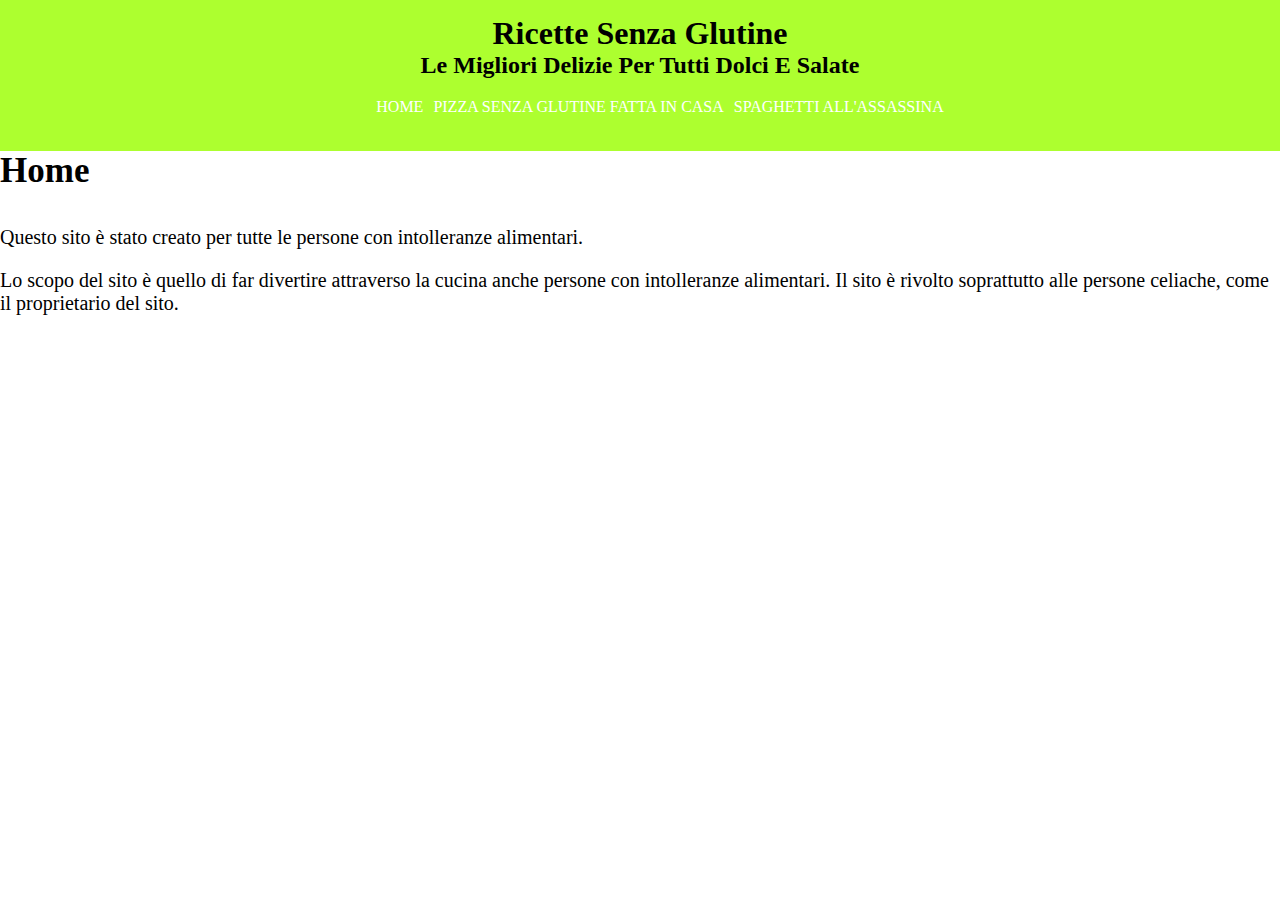
<file: index.html>
<!DOCTYPE html>
<html>
<head>
    <meta charset="utf-8">
    <title>Ricette Senza Glutine</title>
<link rel="stylesheet" type="text/css" href="style/main.css">
<link rel="apple-touch-icon" sizes="180x180" href="images/favicon/apple-touch-icon.png">
<link rel="icon" type="image/png" sizes="32x32" href="images/favicon/favicon-32x32.png">
<link rel="icon" type="image/png" sizes="16x16" href="images/favicon/favicon-16x16.png">
<link rel="manifest" href="images/favicon/site.webmanifest">
<link rel="mask-icon" href="images/favicon/safari-pinned-tab.svg" color="#5bbad5">
<link rel="shortcut icon" href="images/favicon/favicon.ico">
<meta name="msapplication-TileColor" content="#da532c">
<meta name="msapplication-config" content="images/favicon/browserconfig.xml">
<meta name="theme-color" content="#ffffff">
    </head>
    <body>
        <div id="header">
        <h1>Ricette Senza Glutine</h1>
        <h2>Le Migliori Delizie Per Tutti Dolci E Salate</h2>
           <ul id="nav">
              <li><a href="index.html">Home</a></li>
              <li><a href="Pizza senza glutine.html">Pizza  senza glutine fatta in casa</a></li>
              <li><a href="Spaghetti all'assassina.html">Spaghetti all'assassina</a></li>

           </ul>
        <div/>
        <div id="content">
        <h3>Home</h3>
        <p>Questo sito è stato creato per tutte le persone con intolleranze alimentari.
            
            <p>Lo scopo del sito è quello di far divertire attraverso la cucina anche persone con intolleranze alimentari. Il sito è rivolto soprattutto alle persone celiache, come il proprietario del sito.<p/>
        
       <div/>
    </body>
</html>
</file>
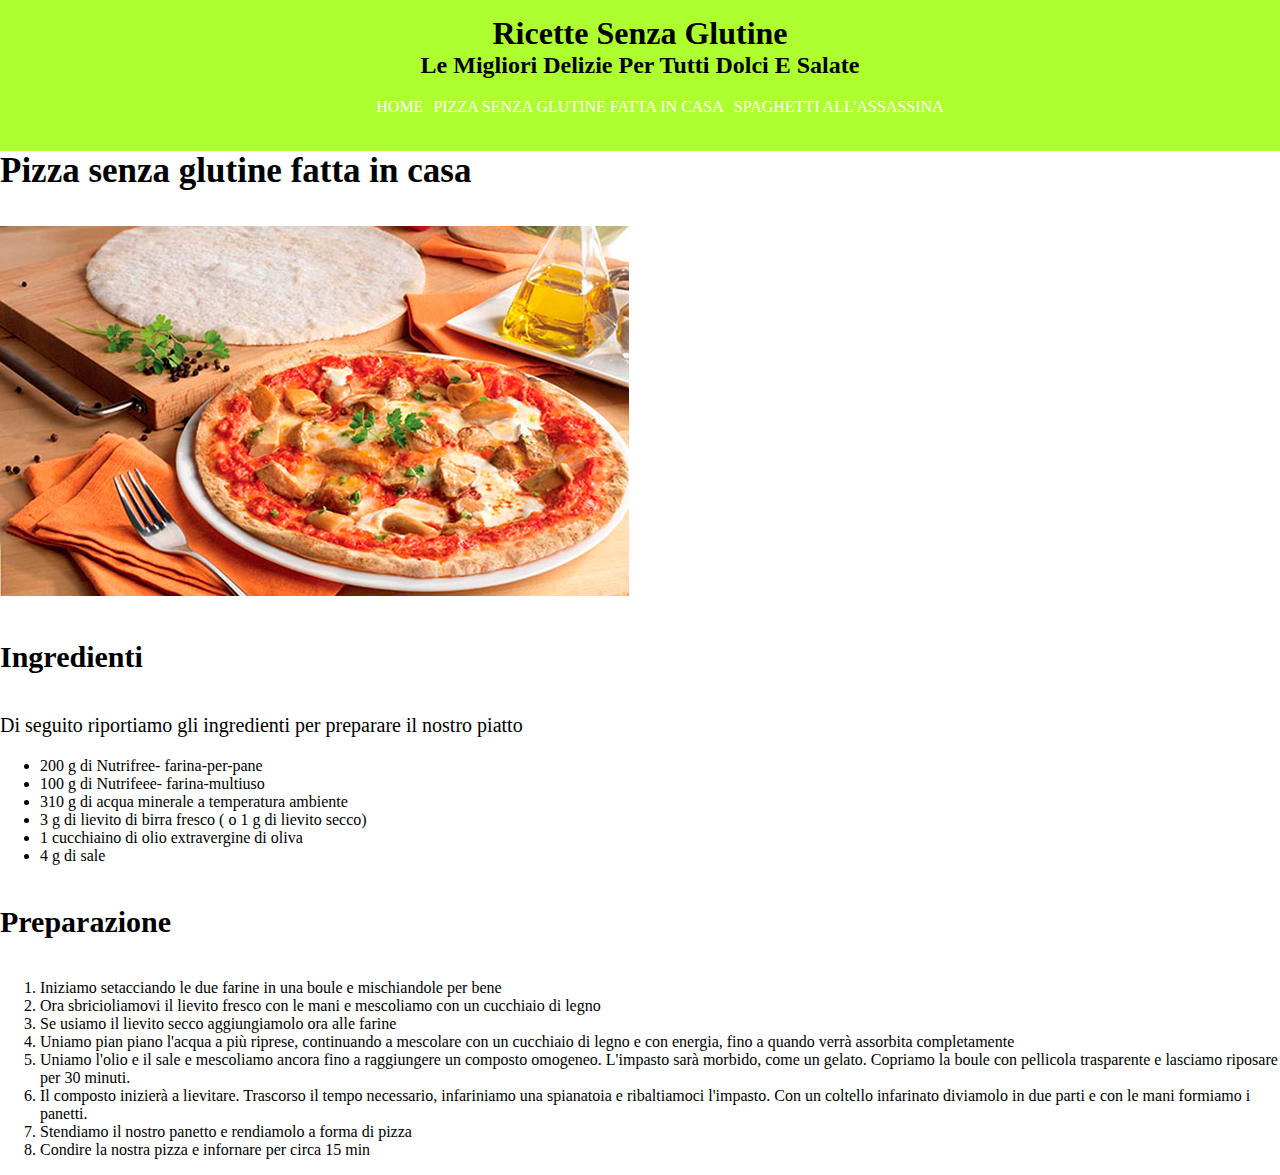
<file: Pizza senza glutine.html>
<!DOCTYPE html>
<html>
<head>
    <meta charset="utf-8">
	<title>Ricette Senza Glutine</title>
    <link rel="stylesheet" type="text/css" href="style/main.css">
    </head>
    <body>
    	<div id="header">
    	<h1>Ricette Senza Glutine</h1>
    	<h2>Le Migliori Delizie Per Tutti Dolci E Salate</h2>
           <ul id="nav">
              <li><a href="index.html">Home</a></li>
              <li><a href="Pizza senza glutine.html">Pizza  senza glutine fatta in casa</a></li>
              <li><a href="Spaghetti all'assassina.html">Spaghetti all'assassina</a></li>
           </ul>
    	<div/>
    	<div id="content">
    	<h3>Pizza senza glutine fatta in casa</h3>
        <img src="immagini/pizza senza glutine.jpg" alt="Pizza senza glutine">
    	<h4>Ingredienti</h4>
    	<p>Di seguito riportiamo gli ingredienti per preparare il nostro piatto</p>
    	<ul>
    		<li>200 g di Nutrifree- farina-per-pane</li>
    		<li>100 g di Nutrifeee- farina-multiuso</li>
    		<li> 310 g di acqua minerale a temperatura ambiente</li>
    		<li>3 g di lievito di birra fresco ( o 1 g di lievito secco)</li>
            <li>1 cucchiaino di olio extravergine di oliva</li>
            <li>4 g di sale</li>
        </ul>
        <h4>Preparazione</h4>
        <ol>
            <li>Iniziamo setacciando le due farine in una boule e mischiandole per bene</li>
    		<li>Ora sbricioliamovi il lievito fresco con le mani e mescoliamo con un cucchiaio di legno</li>
    		<li> Se usiamo il lievito secco aggiungiamolo ora alle farine</li>
    		<li> Uniamo pian piano l'acqua a più riprese, continuando a mescolare con un cucchiaio di legno e con energia, fino a quando verrà assorbita completamente</li>
    		<li>Uniamo l'olio e il sale e mescoliamo ancora fino a raggiungere un composto omogeneo. L'impasto sarà morbido, come un gelato. Copriamo la boule con pellicola trasparente e lasciamo riposare per 30 minuti.</li>
            <li>Il composto inizierà a lievitare. Trascorso il tempo necessario, infariniamo una spianatoia e ribaltiamoci l'impasto. Con un coltello infarinato diviamolo in due parti e con le mani formiamo i panetti.</li>	
            <li>Stendiamo il nostro panetto e rendiamolo a forma di pizza</li>
            <li>Condire la nostra pizza e infornare per circa 15 min</li>
        </ol>
       <div/>
    </body>
</html>
</file>
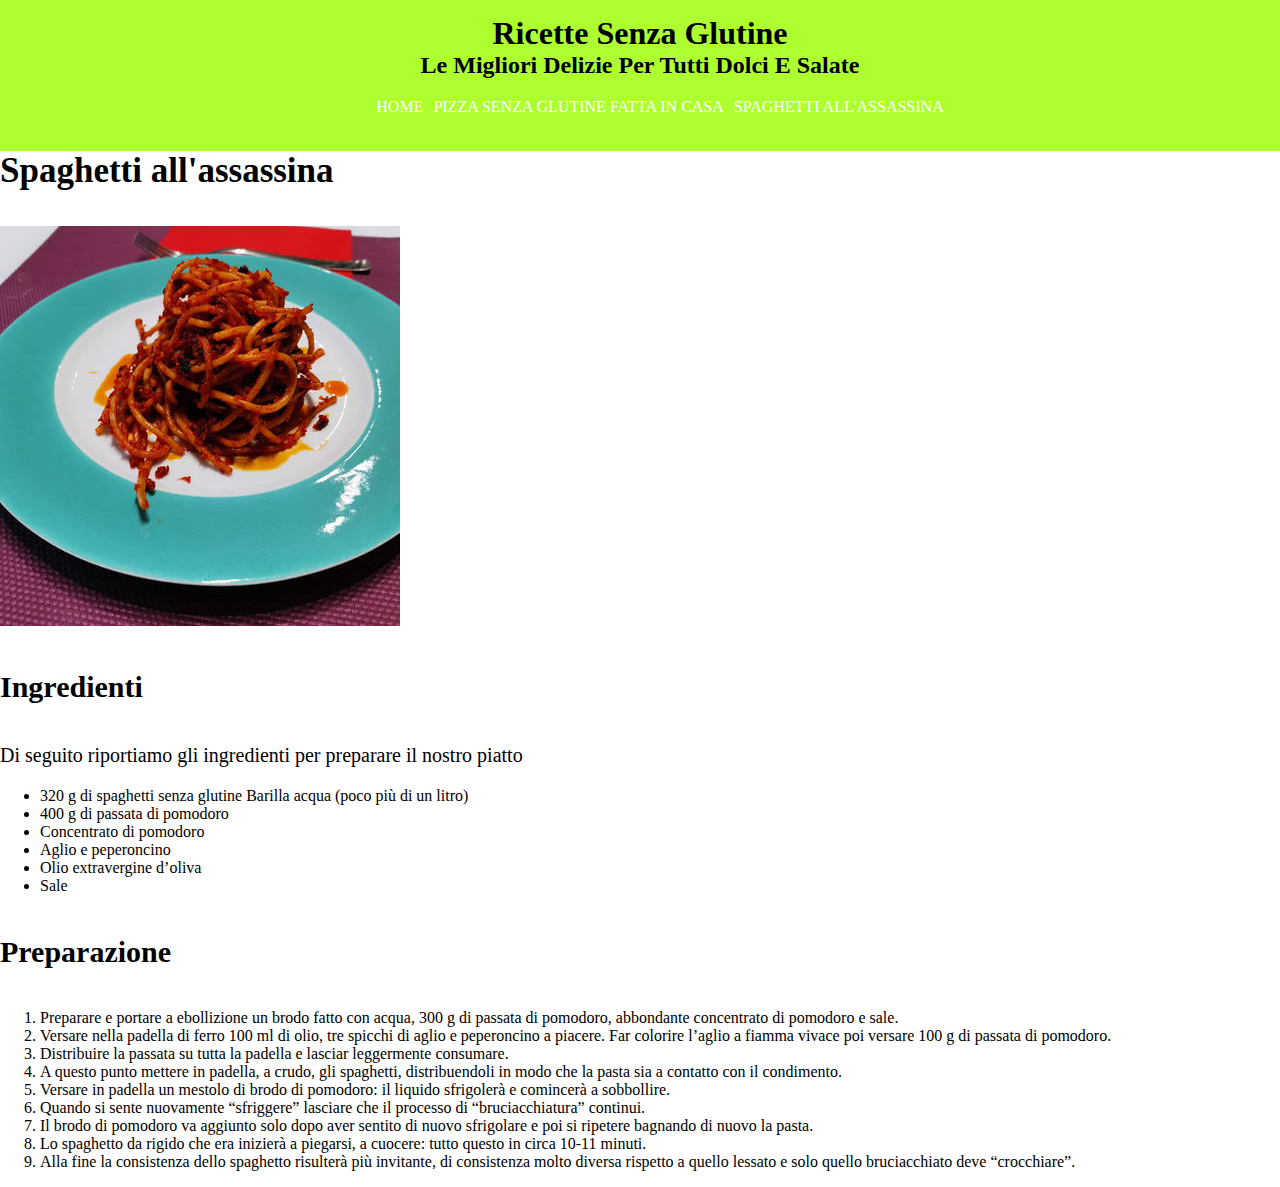
<file: Spaghetti all'assassina.html>
<!DOCTYPE html>
<html>
<head>
    <meta charset="utf-8">
	<title>Ricette Senza Glutine</title>
    <link rel="stylesheet" type="text/css" href="style/main.css">
 </head>
    <body>
    	<div id="header">
    	<h1>Ricette Senza Glutine</h1>
    	<h2>Le Migliori Delizie Per Tutti Dolci E Salate</h2>
           <ul id="nav">
              <li><a href="index.html">Home</a></li>
              <li><a href="Pizza senza glutine.html">Pizza  senza glutine fatta in casa</a></li>
              <li><a href="Spaghetti all'assassina.html">Spaghetti all'assassina</a></li>

           </ul>
    	<div/>
    	<div id="content">
    	<h3>Spaghetti all'assassina</h3>
        <img src="immagini/spaghetti all'assassina.jpg" alt="Spaghetti all'assassina">
    	<h4>Ingredienti</h4>
    	<p>Di seguito riportiamo gli ingredienti per preparare il nostro piatto</p>
    	<ul>
    		<li>320 g di spaghetti senza glutine Barilla
                acqua (poco più di un litro)</li>
    		<li>400 g di passata di pomodoro</li>
    		<li>Concentrato di pomodoro</li>
    		<li>Aglio e peperoncino</li>
            <li>Olio extravergine d’oliva</li>
            <li>Sale</li>
        </ul>
        <h4>Preparazione</h4>
        <ol>
            <li>Preparare e portare a ebollizione un brodo fatto con acqua, 300 g di passata di pomodoro, abbondante concentrato di pomodoro e sale.</li>
    		<li>Versare nella padella di ferro 100 ml di olio, tre spicchi di aglio e peperoncino a piacere.
            Far colorire l’aglio a fiamma vivace poi versare 100 g di passata di pomodoro.</li>
    		<li>Distribuire la passata su tutta la padella e lasciar leggermente consumare.</li>
    		<li>A questo punto mettere in padella, a crudo, gli spaghetti, distribuendoli in modo che la pasta sia a contatto con il condimento.</li>
    		<li>Versare in padella un mestolo di brodo di pomodoro: il liquido sfrigolerà e comincerà a sobbollire.</li>	
            <li>Quando si sente nuovamente “sfriggere” lasciare che il processo di “bruciacchiatura” continui.</li>
            <li>Il brodo di pomodoro va aggiunto solo dopo aver sentito di nuovo sfrigolare e poi si ripetere bagnando di nuovo la pasta.</li>
            <li>Lo spaghetto da rigido che era inizierà a piegarsi, a cuocere: tutto questo in circa 10-11 minuti.</li>
            <li>Alla fine la consistenza dello spaghetto risulterà più invitante, di consistenza molto diversa rispetto a quello lessato e solo quello bruciacchiato deve “crocchiare”.</li>
        </ol>
       <div/>
    </body>
</html>
</file>
<file: style/main.css>
/**********************GENERAL************************/

body {
	font-family: corbel;
	margin: 0px;
}

/***********************HEADER****************************/

#header {
	background-color: greenyellow;
}

h1 {
	margin: 0;
	text-align: center;
	padding-top: 15px;
}

h2 {
	margin: 0;
	text-align: center;
}

a {
	color: white;
	text-decoration: none;
}

#nav {
	text-align: center;
}

#nav li {
	list-style-type: none;
	padding: 3px 3px 0px 3px;
	display: inline-block;
	text-transform: uppercase;
}

#nav li:hover {
	background-color: yellow;
}

h3 {
	font-size: 35px;
}

/***********************CONTENT***************************/
 
 #content {
 	background-color: white;
  }

  p {
  	font-size: 20px;
  }

  h4 {
  	font-size: 30px;
  }
</file>
